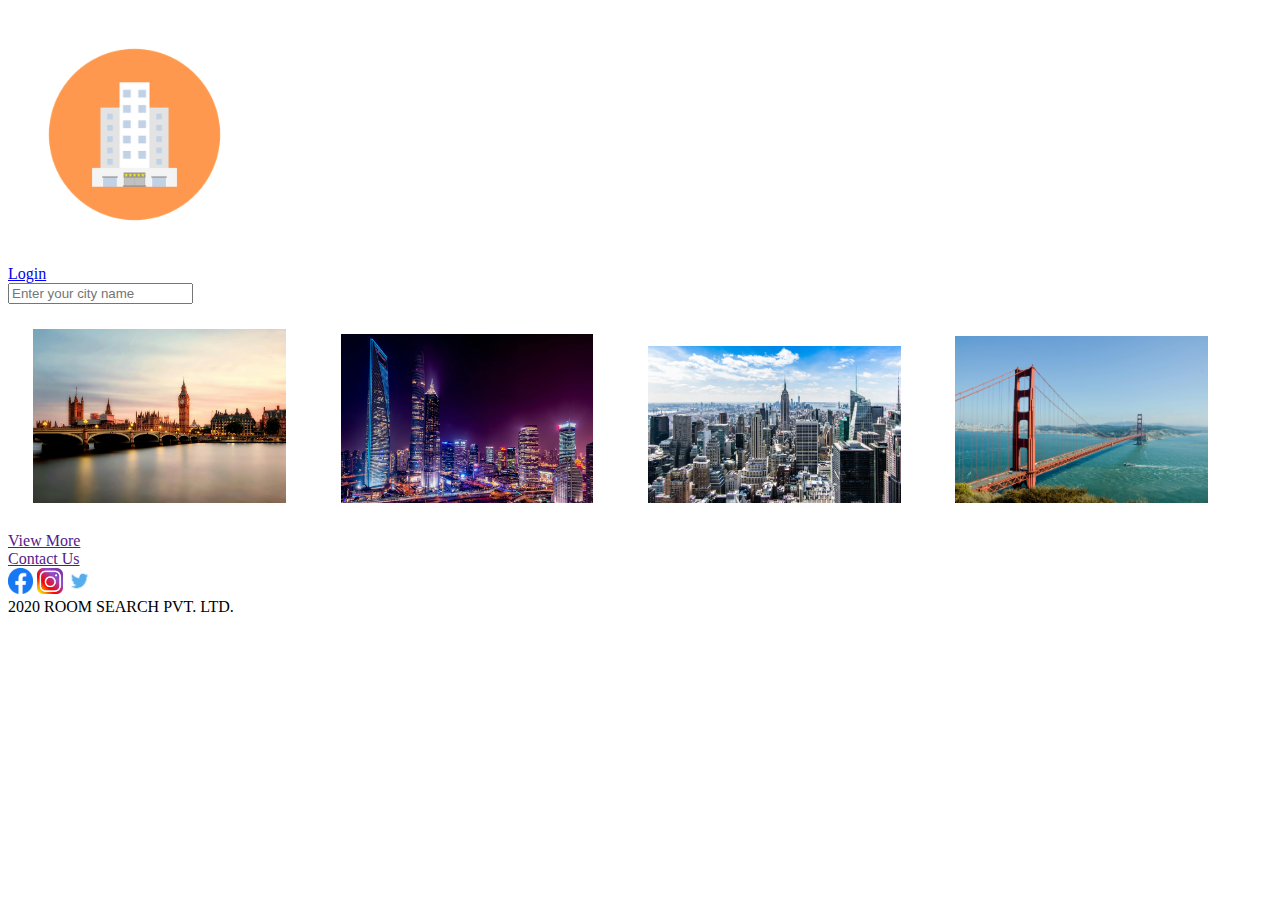
<file: index.html>
<!DOCTYPE html>
<html>
    <head>
        <title>Index Page</title>
        <link rel="stylesheet" type="text/css" href="./styles/index.css">
    </head>
    <body>
        <img src="./assests/images/logo.png" class="image" alt="image here">
        <div><a href="./login.html">Login</a></div>
        <input type="text" placeholder="Enter your city name"><br>
        <img class="locations" src="./assests/images/france.jpg">
        <img class="locations" src="./assests/images/london.jpg">
        <img class="locations" src="./assests/images/nyc.jpg">
        <img class="locations" src="./assests/images/sf.jpg">
        <footer>
            <div><a href="">View More</a></div>
            <div><a href="">Contact Us</a></div>
           
                <img class="logos" src="./assests/images/facebook.png"/>
                <img class="logos" src="./assests/images/instagram.png"/>
                <img class="logos" src="./assests/images/twitter.png"/>
            <div>2020 ROOM SEARCH PVT. LTD.</div>
        </footer>
    </body>
</html>
</file>
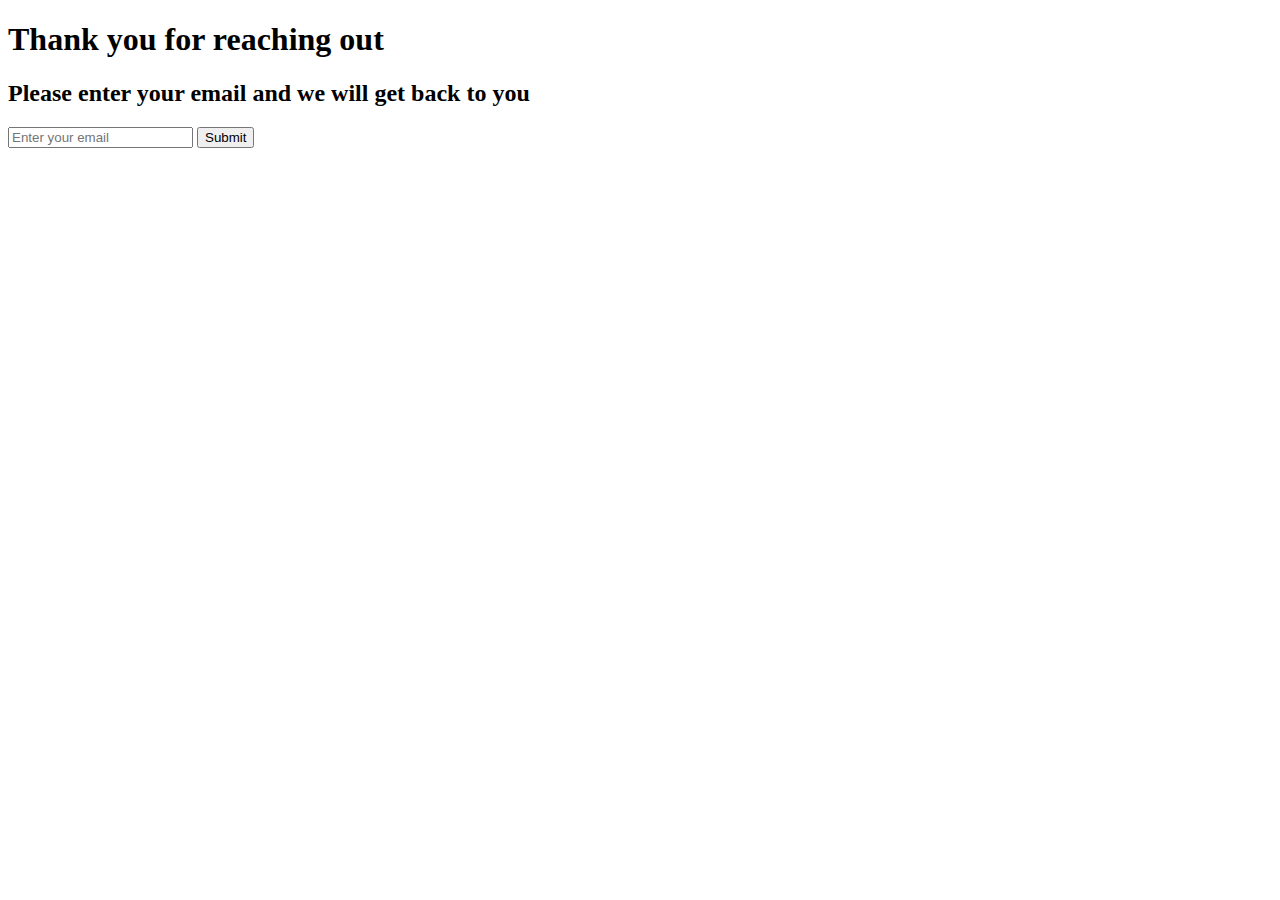
<file: contact.html>
<!DOCTYPE html>
<html>
    <head>

    </head>
    <body>
        <h1>Thank you for reaching out</h1>
        <h2>Please enter your email and we will get back to you</h2>

        <input placeholder="Enter your email"></input>
        <input type="Submit">
    </body>
</html>
</file>
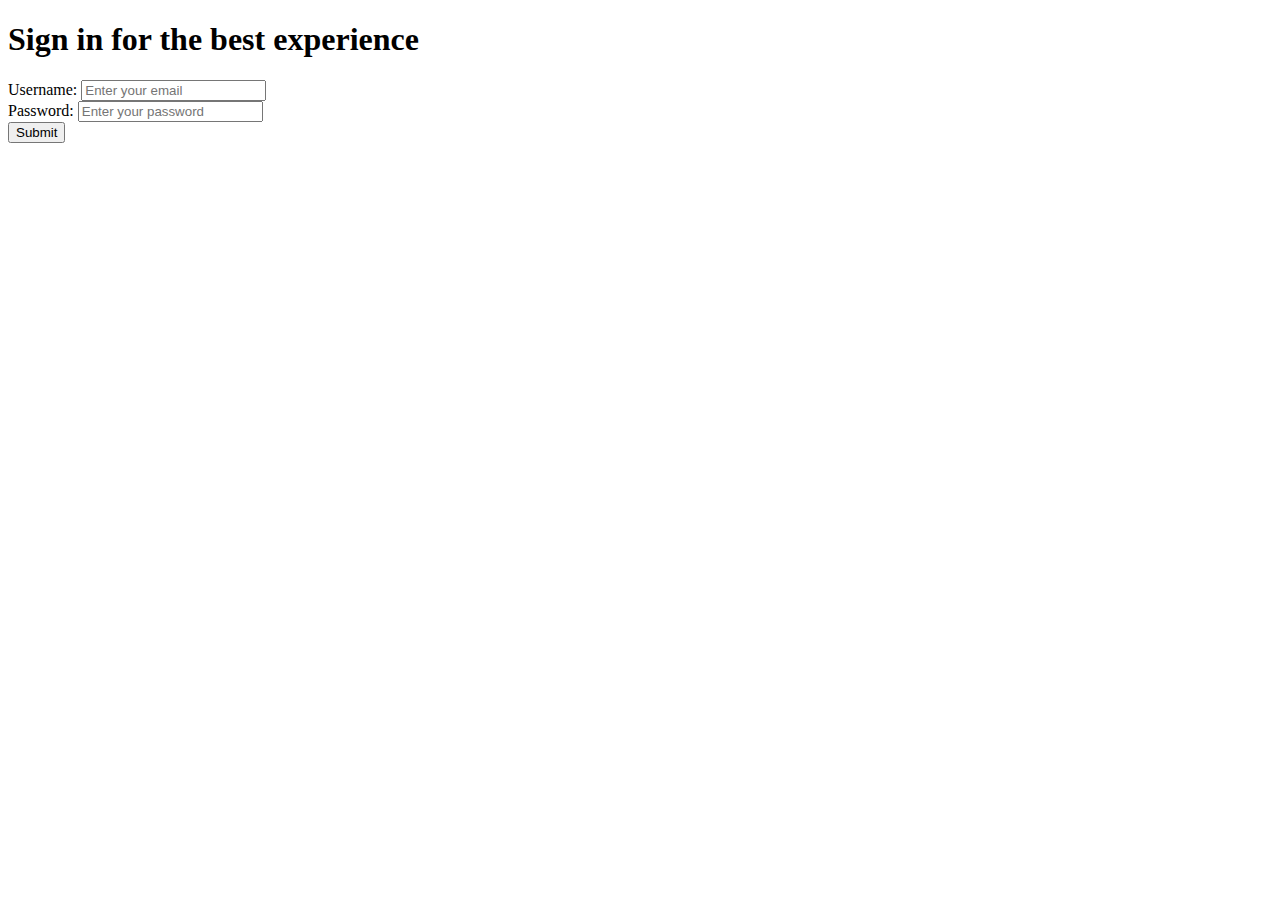
<file: login.html>
<!DOCTYPE html>
<html>
    <head>
        <title>Login Page</title>
    </head>
    <body>
        <h1>Sign in for the best experience</h1>
        Username: <input placeholder="Enter your email"></input><br/>
        Password: <input placeholder="Enter your password"></input><br/>
        <input type="Submit">
    </body>
</html>
</file>
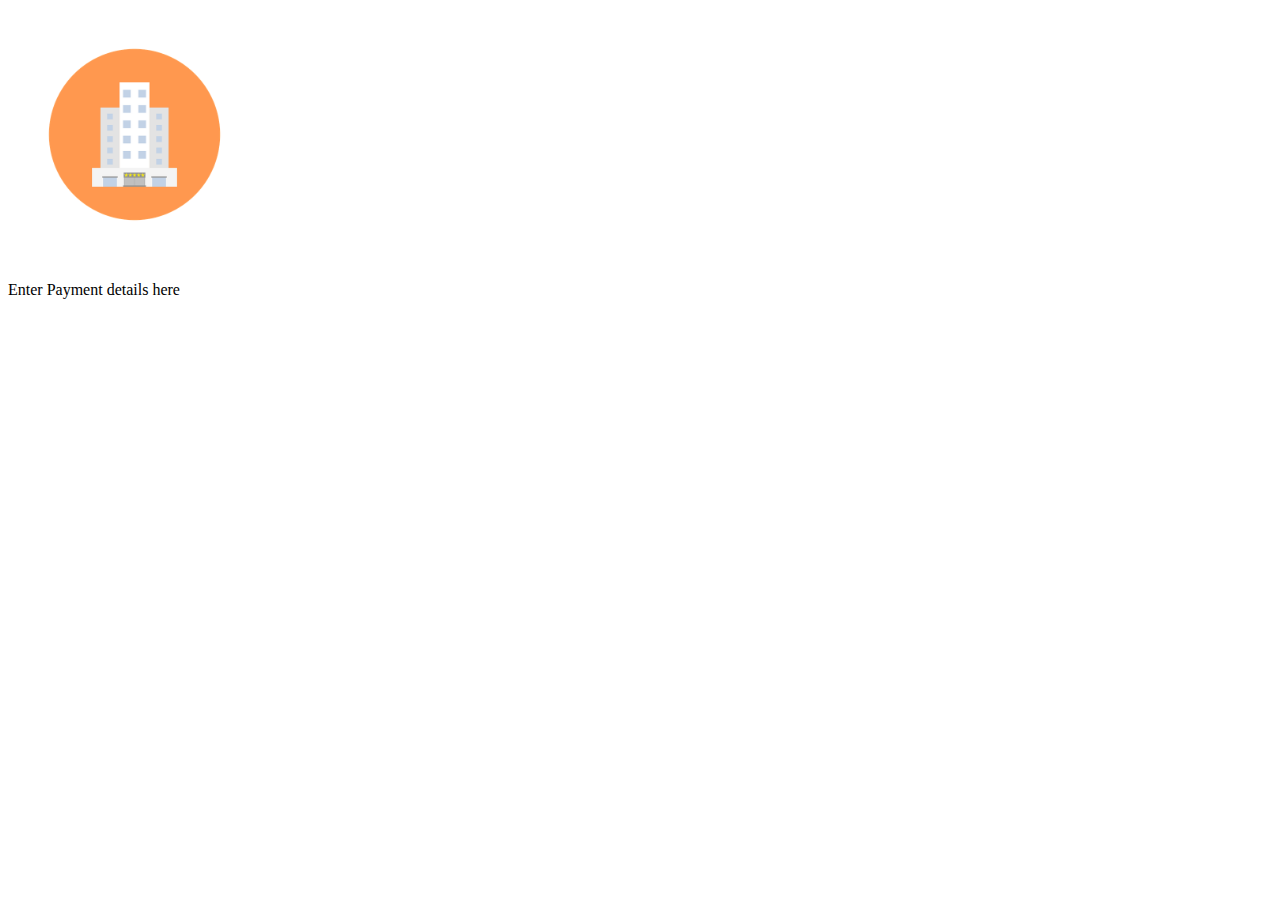
<file: payment.html>
<!DOCTYPE html>
<html>
    <head>
        <title>Payment Page</title>
        <link rel="stylesheet" type="text/css" href="./styles/payment.css">
    </head>
    <body>
        <img src="./assests/images/logo.png" class="image" alt="image here">
        <p>Enter Payment details here</p>
    </body>
</html>
</file>
<file: styles/index.css>
.image{
    width:20%;
    height:40%;
}

.logos{
    width:2%;
    height:2%;
}

.locations{
    width:20%;
    height:50%;
    margin:2%;
}
</file>
<file: styles/payment.css>
.image{
    width:20%;
    height:40%;
}
</file>
